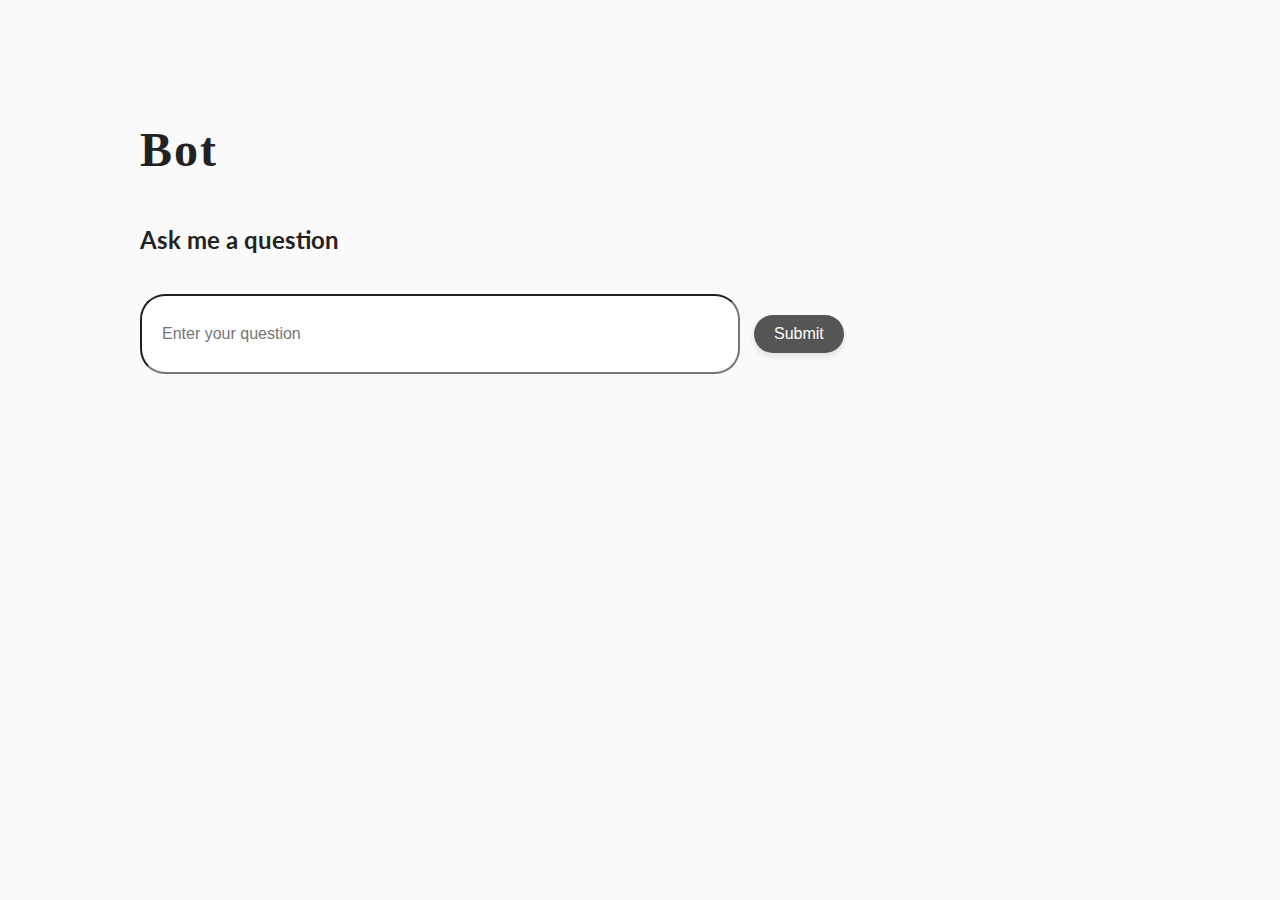
<file: templates/index.html>
<!DOCTYPE html>
<html lang="en">
<head>
    <meta charset="UTF-8">
    <meta name="viewport" content="width=device-width, initial-scale=1.0">
    <link rel="icon" type="image/x-icon" href="{{ url_for('static', filename='/favicon.ico') }}"/>
    <link rel="stylesheet" href="/static/style.css">
    <title>Medusa Codes - Chatbot</title>
  </head>
  
<body>
<div class="container">
  <div class="content">

        <h1>Bot</h1>
        <h2>Ask me a question</h2>

        <form id="question-form">
            <input type="text" id="question" name="question" placeholder="Enter your question" class="large-input" required>
            <button type="submit" class="modern-button">Submit</button>
        </form>
            <h2 id="questionAskedHeader">You Asked</h2>
            <div id="questionAsked"></div>
            <h2 id="responseHeader">Response</h2>
            <div id="response" class="response"></div>

  </div>
</div>

<script src="/static/script.js"></script>
</body>
</html>
</file>
<file: static/style.css>
@import url('https://fonts.googleapis.com/css2?family=Roboto:wght@400;700&display=swap');

@import url('https://fonts.googleapis.com/css2?family=Lato:wght@400;700&display=swap');
@import url('https://fonts.google.com/share?selection.family=Arsenal+SC:ital,wght@0,400;0,700;1,400;1,700');

 * {
    box-sizing: border-box;

}

body {
    font-family: 'Lato', san-serif;
    background-color: #333;
    color: #222;
    overflow-x: hidden;
    margin: 0;
}


.container {
    background-color: #fafafa;
    transform-origin:top left;
    transition: transform 0.5 linear;
    transition: transform 0.4s ease;
    width: 100vw;
    min-height: 100vh;
    padding: 50px;
}


.content {
    max-width: 1000px;
    margin: 50px auto;
   }


h1 {
    margin-top: 1.5em;
    font-family: 'Arsenal';
    font-size: 3em;
    letter-spacing: 2px;
    }

h2 {
    margin-top: 2em;
    font-size: 1.5em;
    }

p   {
    margin-bottom: 1em;
    }
  
.button {
    background-color:  white; /* Primary color */
    color: #555; /* Text color */
    font-size: 16px; /* Font size */
    font-family: Arial, sans-serif; /* Font family */
    padding: 10px 20px; /* Padding for size */
    border: none; /* Remove default border */
    border-radius: 25px; /* Rounded corners */
    cursor: pointer; /* Pointer cursor on hover */
    box-shadow: 0 4px 6px rgba(0, 0, 0, 0.1); /* Subtle shadow */
    transition: all 0.3s ease; /* Smooth hover effect */
}

/* Modern button styling */
.modern-button {
    background-color:  #555; /* Primary color */
    color: white; /* Text color */
    font-size: 16px; /* Font size */
    font-family: Arial, sans-serif; /* Font family */
    padding: 10px 20px; /* Padding for size */
    border: none; /* Remove default border */
    border-radius: 25px; /* Rounded corners */
    cursor: pointer; /* Pointer cursor on hover */
    box-shadow: 0 4px 6px rgba(0, 0, 0, 0.1); /* Subtle shadow */
    transition: all 0.3s ease; /* Smooth hover effect */
}

/* Hover effect */
.modern-button:hover {
    background-color: #444; /* Slightly darker green */
    box-shadow: 0 6px 8px rgba(0, 0, 0, 0.2); /* Larger shadow */
    transform: translateY(-2px); /* Lift button slightly */
}

/* Active (pressed) effect */
.modern-button:active {
    transform: translateY(1px); /* Push down slightly */
    box-shadow: 0 2px 4px rgba(0, 0, 0, 0.2); /* Smaller shadow */
}


/* Custom label styling */
.large-input {
    display: inline-block;
    font-family: Arial, sans-serif;
    color: #333;
    margin-top: 20px;
    margin-right: 10px;
    padding: 10px 20px; /* Padding for size */
    font-size: 16px; /* Font size */
    border-radius: 25px; /* Rounded corners */
    cursor: pointer; /* Pointer cursor on hover */
    /*box-shadow: 0 4px 6px rgba(0, 0, 0, 0.1);  Subtle shadow */
    transition: all 0.3s ease; /* Smooth hover effect */
    width: 600px; 
    height: 80px;
}


.response {
    font-family: Arial, sans-serif;
    color: #333; 
    line-height: 1.5em;

}

.response p {
    margin-bottom: 1em;
    line-height: 1.5;
}

#questionAskedHeader {
    display: none;
}

#responseHeader {
    display: none;
}
</file>
